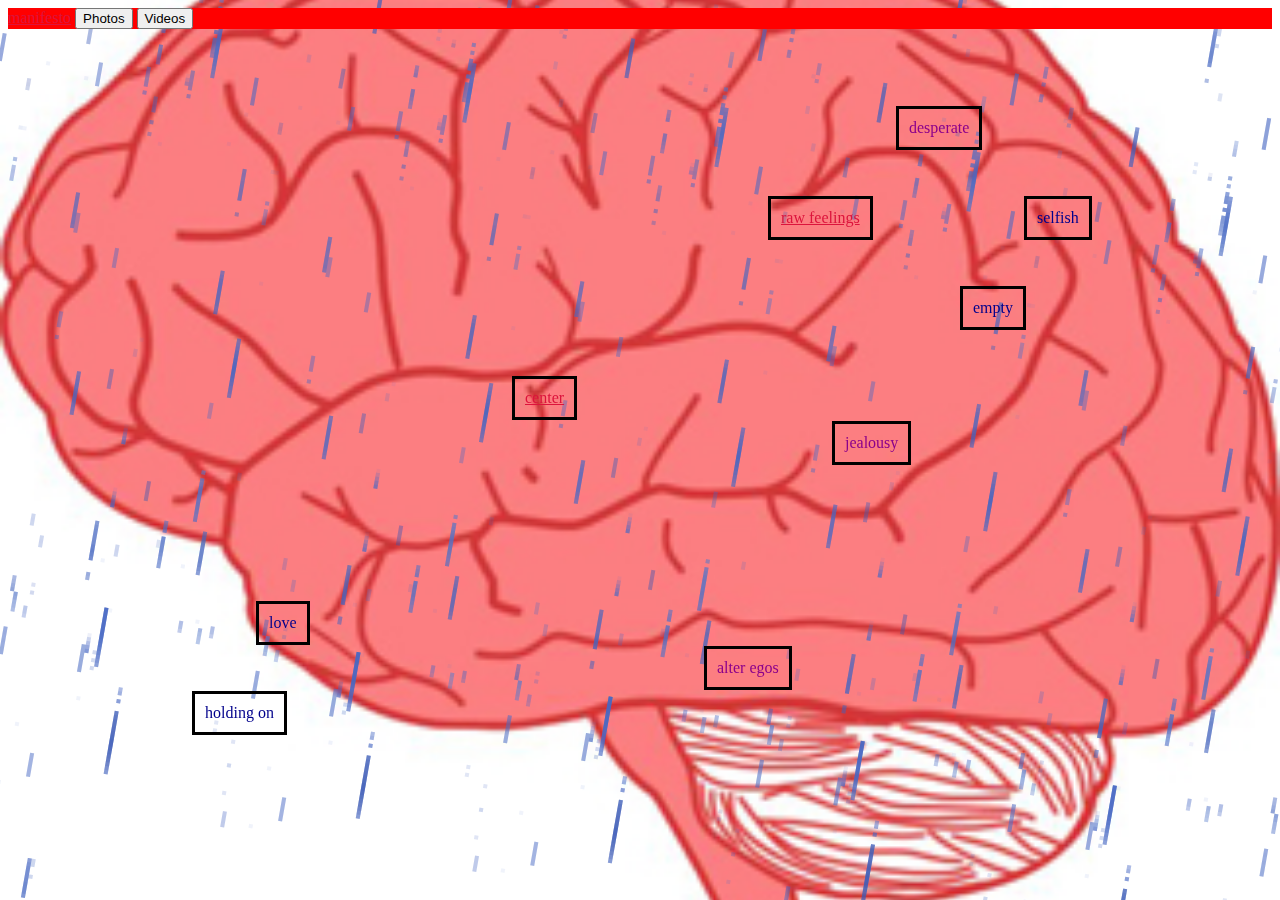
<file: index.html>
<!DOCTYPE html PUBLIC "-//W3C//DTD HTML 4.01//EN" "http://www.w3.org/TR/html4/strict.dtd">
<html>
<head>
  <meta http-equiv="Content-Type" content="text/html; charset=utf-8">
  <meta http-equiv="Content-Style-Type" content="text/css">
  <title></title>
  <meta name="Generator" content="Cocoa HTML Writer">
  <meta name="CocoaVersion" content="1187.4">
  <link rel="stylesheet" href="css/main.css">
  <link href="css/weather.css" rel="stylesheet">
</head>

<body>
    
    <header>
    <div id="options">
        <ul>
        <li><a href="page/manifesto.html"><span>manifesto</span></a></li>
            <li><button onclick="togglePhotos()">Photos</button></li>
            <li><button onclick="toggleVideos()">Videos</button></li>
            </ul>
    </header>
    
    <p class="border" id="stem">
        <a href="www.mermanhunters.com">center</a></p>
    <p class="border" id="emotion">
    <a href="page/yayas.html">raw feelings</a></p>
    <p class="border" id="alterego">
    alter egos</p>
    <p class="border" id="desperation" name="video">
    desperate</p>
    <p class= "border" id="jealousy" name="video">
    jealousy</p>
    <p class= "border" id="selfish" name="photo">
    selfish</p>
    <p class= "border" id="empty" name="photo">
    empty</p>
    <p class= "border" id="love">
    love</p>
    <p class= "border" id="holdon">
    holding on</p>
    <div id="bg" class="weather rain">
        <img src="img/pixelbrain.jpg">
    </div>
        
            <script src="js/main.js"></script>
        
</body>
    

    
</html>
</file>
<file: css/main.css>
#bg {
    position: fixed;
    top: -50%;
    left: -50%;
    width: 200%;
    height: 200%;
    z-index: -1;
}

#bg img {
    position: absolute;
    top: 0;
    left: 0;
    right: 0;
    bottom: 0;
    margin: auto;
    min-width: 50%;
    min-height: 50%;
}

a {
    color: crimson;
}


p {
    position: fixed;
}

#stem {
    left: 40%;
    top: 40%;
    color: darkblue;
    padding: 10px;
}

#emotion{
    left: 60%;
    top: 20%;
    color: darkblue;
    padding: 10px;
}

#alterego {
    left: 55%;
    top: 70%;
    color: darkmagenta;
    padding: 10px;
}

#desperation {
    left: 70%;
    top: 10%;
    color: darkmagenta;
    padding: 10px;
}

#jealousy {
    left: 65%;
    top: 45%;
    color: darkmagenta;
    padding: 10px;
}

#selfish {
    left: 80%;
    top: 20%;
    color: darkblue;
    padding: 10px;
}

#empty {
    left: 75%;
    top: 30%;
    color: darkblue;
    padding: 10px;
}

#love {
    left: 20%;
    top: 65%;
    color: darkblue;
    padding: 10px;
}

#holdon {
    left: 15%;
    top: 75%;
    color: darkblue;
    padding: 10px;
}


.border {
    border-style: solid;
    border-color: black;
}

#options {
    background: red;
    width: auto;
}

#options ul {
    list-style: none;
    margin: 0;
    padding: 0;
    line-height: 1;
    display: block;
    zoom: 1;
}

#options ul li {
    display: inline-block;
    padding: 0;
    margin: 0;
}
}
</file>
<file: css/weather.css>
/*
 *       ___      ___       ___  __    __   __   __  
 * |  | |__   /\   |  |__| |__  |__)  /  ` /__` /__` 
 * |/\| |___ /~~\  |  |  | |___ |  \ .\__, .__/ .__/ 
 *
 * Minecraft weather effects with pure CSS
 * © Copyright 2014 Moritz Marquardt
 *
 * https://github.com/moqmar/weather.css
 *
 * Licensed under MIT License (http://opensource.org/licenses/MIT)
 */

/* main element */
.weather {
    position: relative; overflow: hidden;
}
/* pseudo elements: positioning and setup */
.weather:before, .weather:after {
    content: "";
    position: absolute; left: -50%; top: -50%; right: -50%; bottom: -50%;
    z-index: 1;
    pointer-events: none;
    
    background: transparent repeat;
    opacity: 0.7;
    
    -webkit-transform: rotate(10deg);
    -moz-transform: rotate(10deg);
    -ms-transform: rotate(10deg);
    -o-transform: rotate(10deg);
    transform: rotate(10deg);
    
    -webkit-animation-name: weather;
    -webkit-animation-timing-function: linear;
    -webkit-animation-iteration-count: infinite;
    animation-name: weather;
    animation-timing-function: linear;
    animation-iteration-count: infinite;
}
.weather:after {
    opacity: 0.8;
    -webkit-animation-name: weather2;
    animation-name: weather2;
}
/* rain (fast, rain.png) */
.weather.rain:before, .weather.rain:after {
    background-image: url(rain.png);
    -webkit-animation-duration: 2s;
    animation-duration: 2s;
}
.weather.rain:after {
    -webkit-animation-duration: 1.5s;
    animation-duration: 1.5s;
}
/* snow (slow, snow.png) */
.weather.snow:before, .weather.snow:after {
    background-image: url(snow.png);
    -webkit-animation-duration: 6s;
    animation-duration: 6s;
}
.weather.snow:after {
    -webkit-animation-duration: 4.5s;
    animation-duration: 4.5s;
}
/* animation keyframes */
@-webkit-keyframes weather {
    from { background-position: 0 0px; }
    to { background-position: 0 1024px; }
}
@keyframes weather {
    from { background-position: 0 0px; }
    to { background-position: 0 1024px; }
}
@-webkit-keyframes weather2 {
    from { background-position: 64px 64px; }
    to { background-position: 64px 1088px; }
}
@keyframes weather2 {
    from { background-position: 64px 64px; }
    to { background-position: 64px 1088px; }
}
</file>
